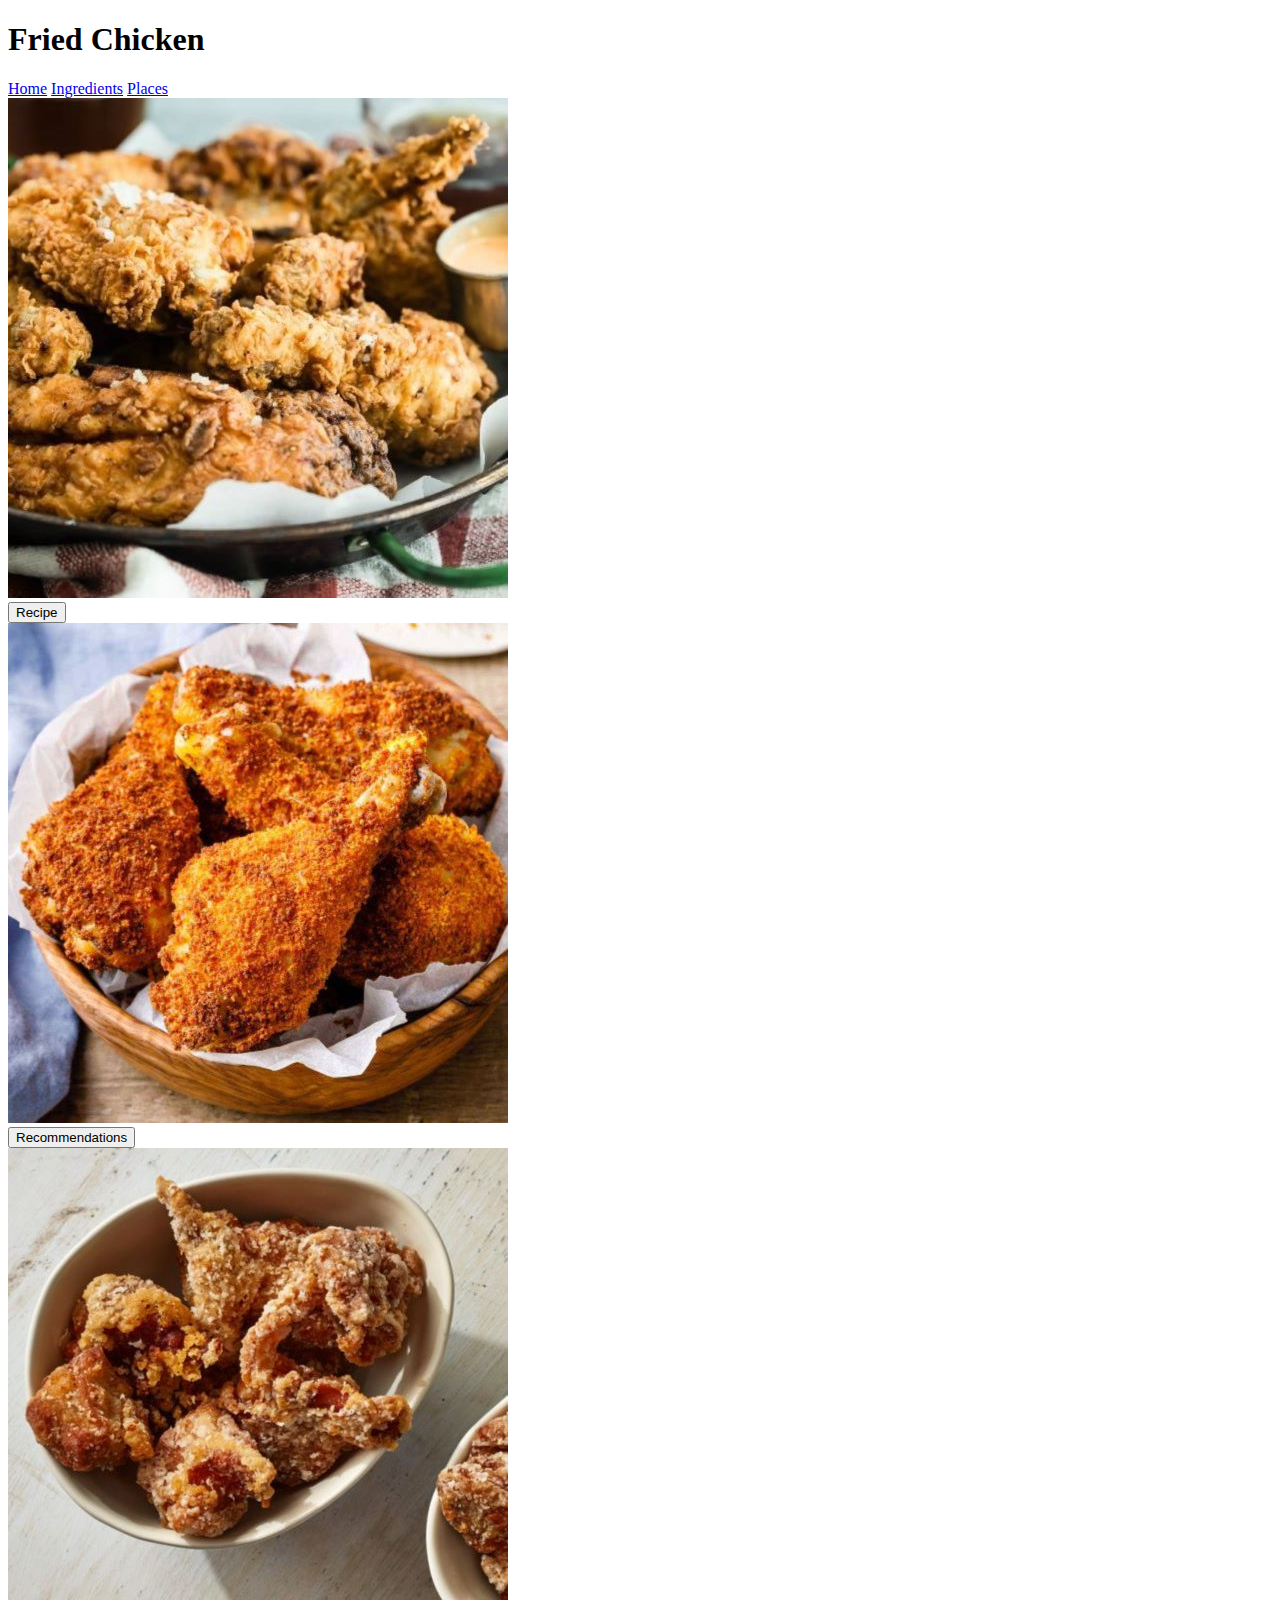
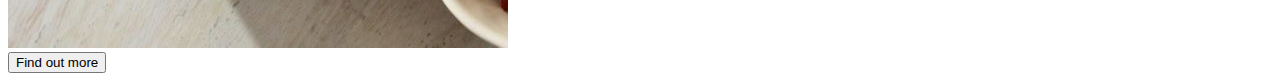
<file: index.html>
<!DOCTYPE html>
<html lang="en">
<head>
    <meta charset="UTF-8">
    <meta http-equiv="X-UA-Compatible" content="IE=edge">
    <meta name="viewport" content="width=device-width, initial-scale=1.0">
    <link rel="stylesheet" href="styles.css">
    <link href="https://cdn.jsdelivr.net/npm/bootstrap@5.1.3/dist/css/bootstrap.min.css" rel="stylesheet" integrity="sha384-1BmE4kWBq78iYhFldvKuhfTAU6auU8tT94WrHftjDbrCEXSU1oBoqyl2QvZ6jIW3" crossorigin="anonymous">
    <title>Favourite Food</title>
</head>
<body>
    <header>
        <h1 class="header text-center py-5 fw-bold display-1 text-decoration-underline">Fried Chicken</h1>
    </header>
    <nav class="bg-dark px-auto mx-auto py-5 fw-bold text-center display-4">
        <a href="index.html">Home</a>
        <a href="ingredients.html">Ingredients</a>
        <a href="places.html">Places</a>
    </nav>
    <main class="container d-flex justify-content-center py-5">
        <div class="mx-5">
            <img src="chicken-1.jpg" alt="chicken-1">
            <section class="btn mx-auto d-block">
                <button type="button" class="btn btn-primary fw-bold">Recipe</button>
            </section>
        </div>
        <div class="mx-5">
            <img src="chicken-2.jpg" alt="chicken-2">
            <section class="btn mx-auto d-block fw">
                <button type="button" class="btn btn-primary fw-bold">Recommendations</button>
            </section>
        </div>
        <div class="mx-5">
            <img src="chicken-3.jpg" alt="chicken-3">
            <section class="btn mx-auto d-block">
                <button type="button" class="btn btn-primary fw-bold">Find out more</button>
            </section>
        </div>
    </main>
</body>
</html>
</file>
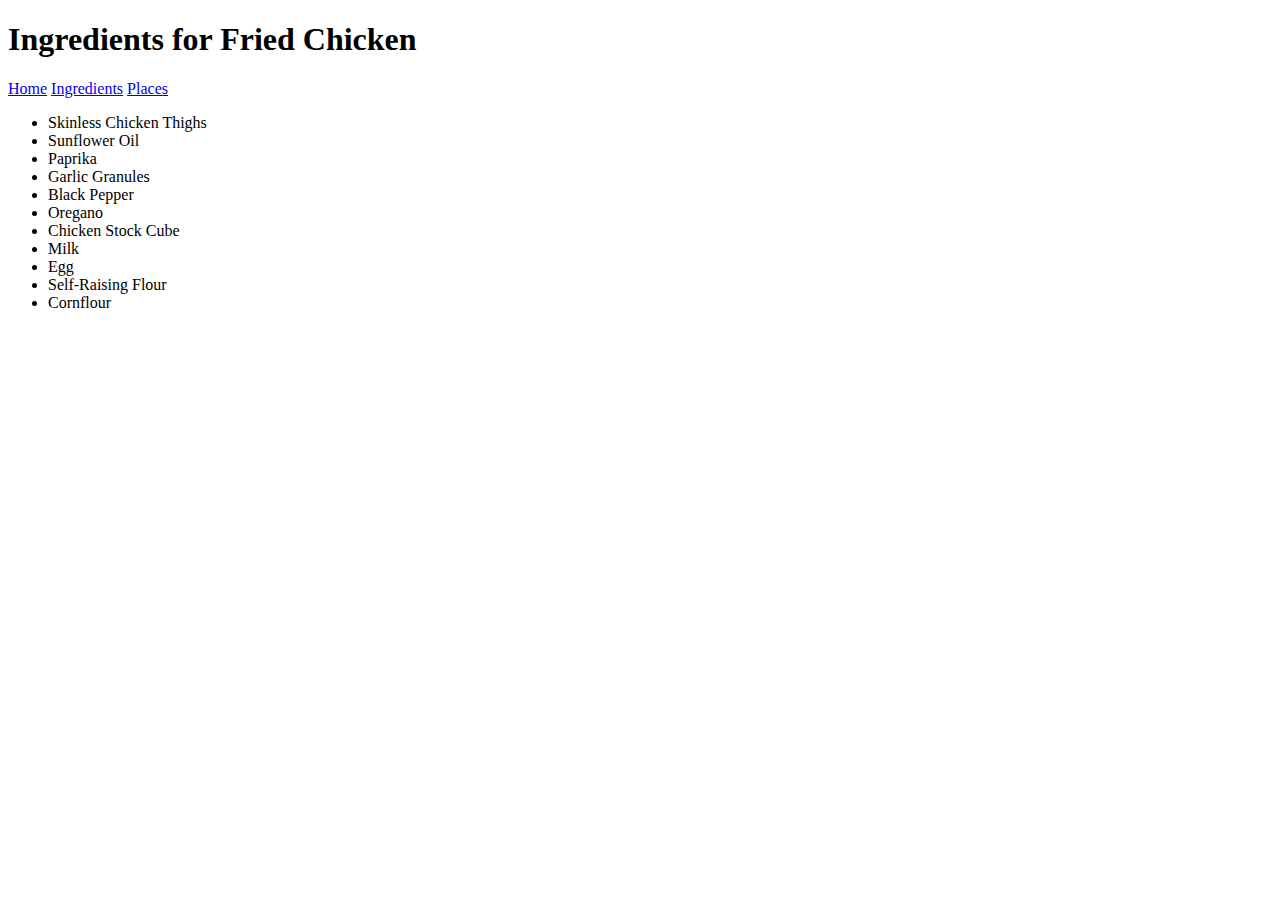
<file: ingredients.html>
<!DOCTYPE html>
<html lang="en">
<head>
    <meta charset="UTF-8">
    <meta http-equiv="X-UA-Compatible" content="IE=edge">
    <meta name="viewport" content="width=device-width, initial-scale=1.0">
    <link rel="stylesheet" href="styles.css">
    <link href="https://cdn.jsdelivr.net/npm/bootstrap@5.1.3/dist/css/bootstrap.min.css" rel="stylesheet" integrity="sha384-1BmE4kWBq78iYhFldvKuhfTAU6auU8tT94WrHftjDbrCEXSU1oBoqyl2QvZ6jIW3" crossorigin="anonymous">
    <title>Ingredients for Fried Chicken</title>
</head>
<body>
    <header>
        <h1 class="header text-center py-5 fw-bold display-1 text-decoration-underline">Ingredients for Fried Chicken</h1>
    </header>
    <nav class="bg-dark px-auto mx-auto py-5 fw-bold text-center display-4">
        <a href="index.html">Home</a>
        <a href="ingredients.html">Ingredients</a>
        <a href="places.html">Places</a>
    </nav>
    <main>
        <article> 
            <ul class="list-unstyled mx-5 lh-5 text-center text-s display-3">
                <li>Skinless Chicken Thighs</li>
                <li>Sunflower Oil</li>
                <li>Paprika</li>
                <li>Garlic Granules</li>
                <li>Black Pepper</li>
                <li>Oregano</li>
                <li>Chicken Stock Cube</li>
                <li>Milk</li>
                <li>Egg</li>
                <li>Self-Raising Flour</li>
                <li>Cornflour</li>
            </ul>
        </article>
    </main>
</body>
</html>
</file>
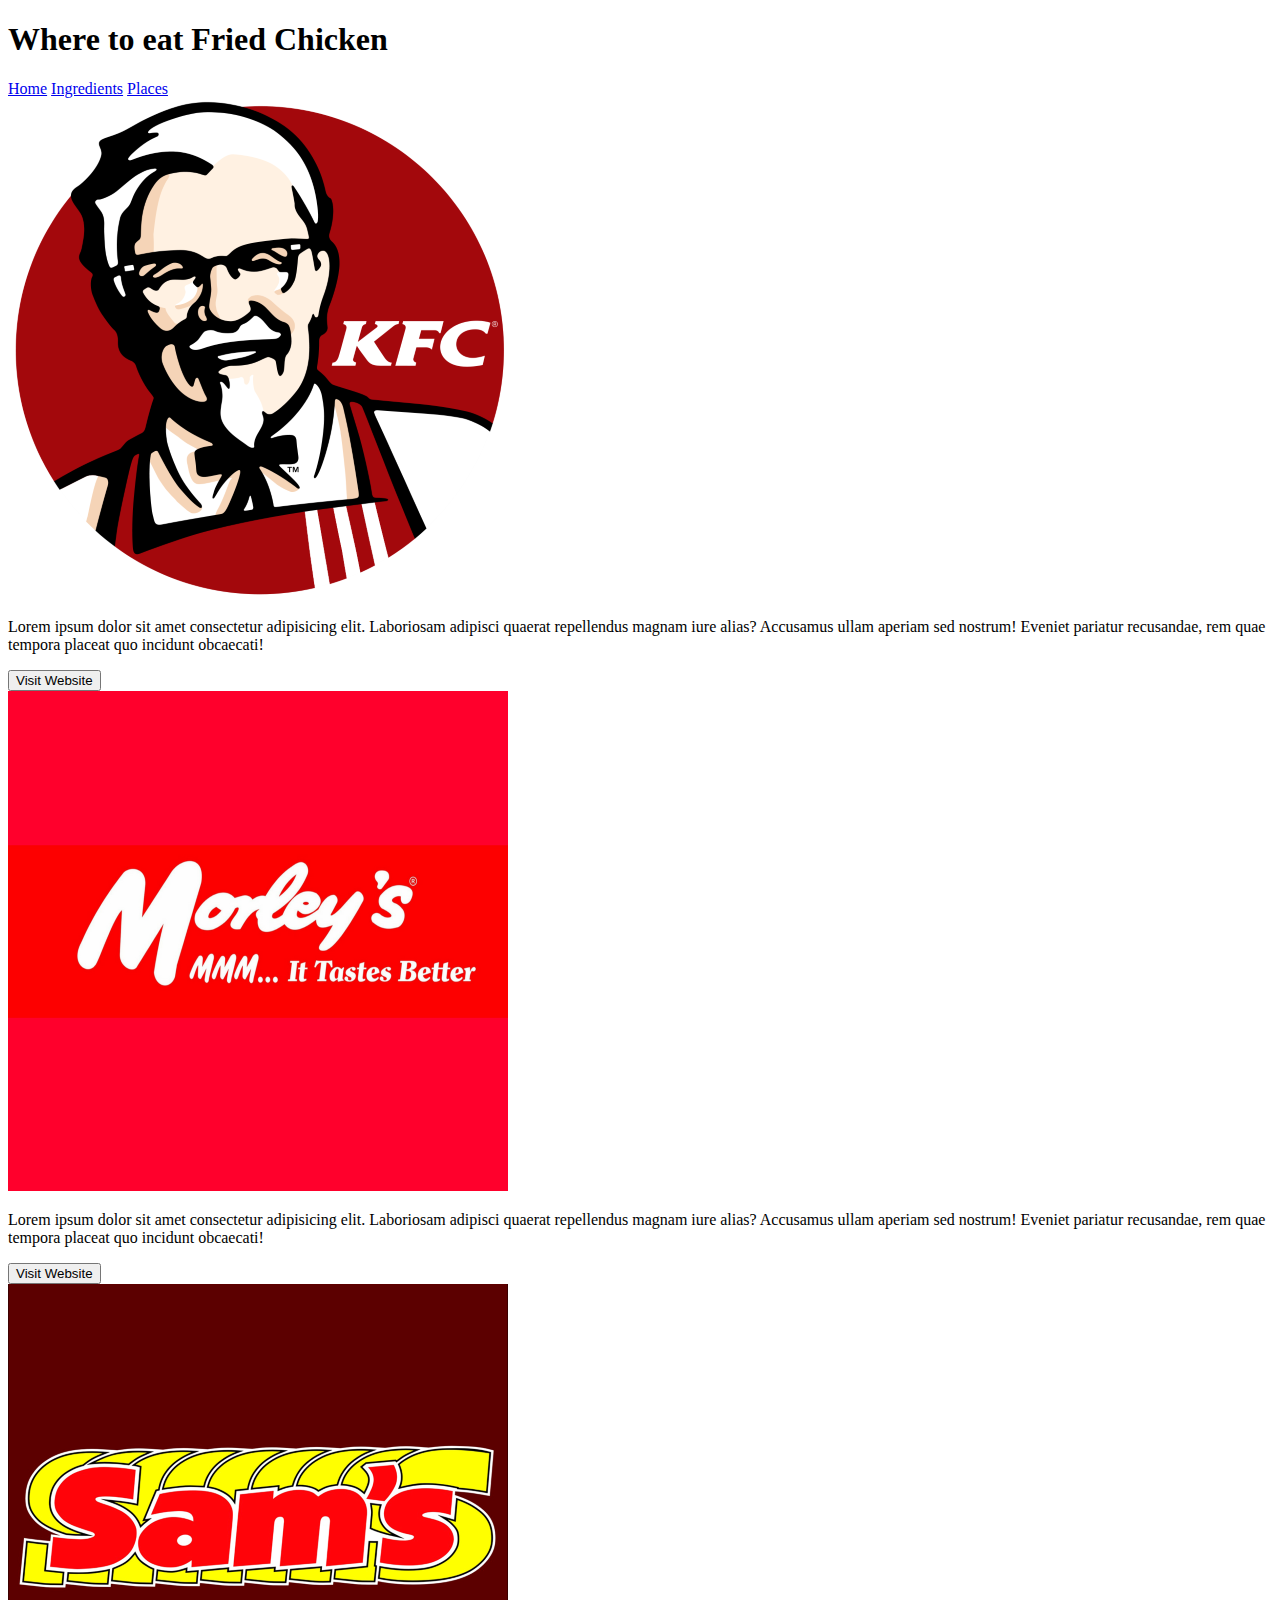
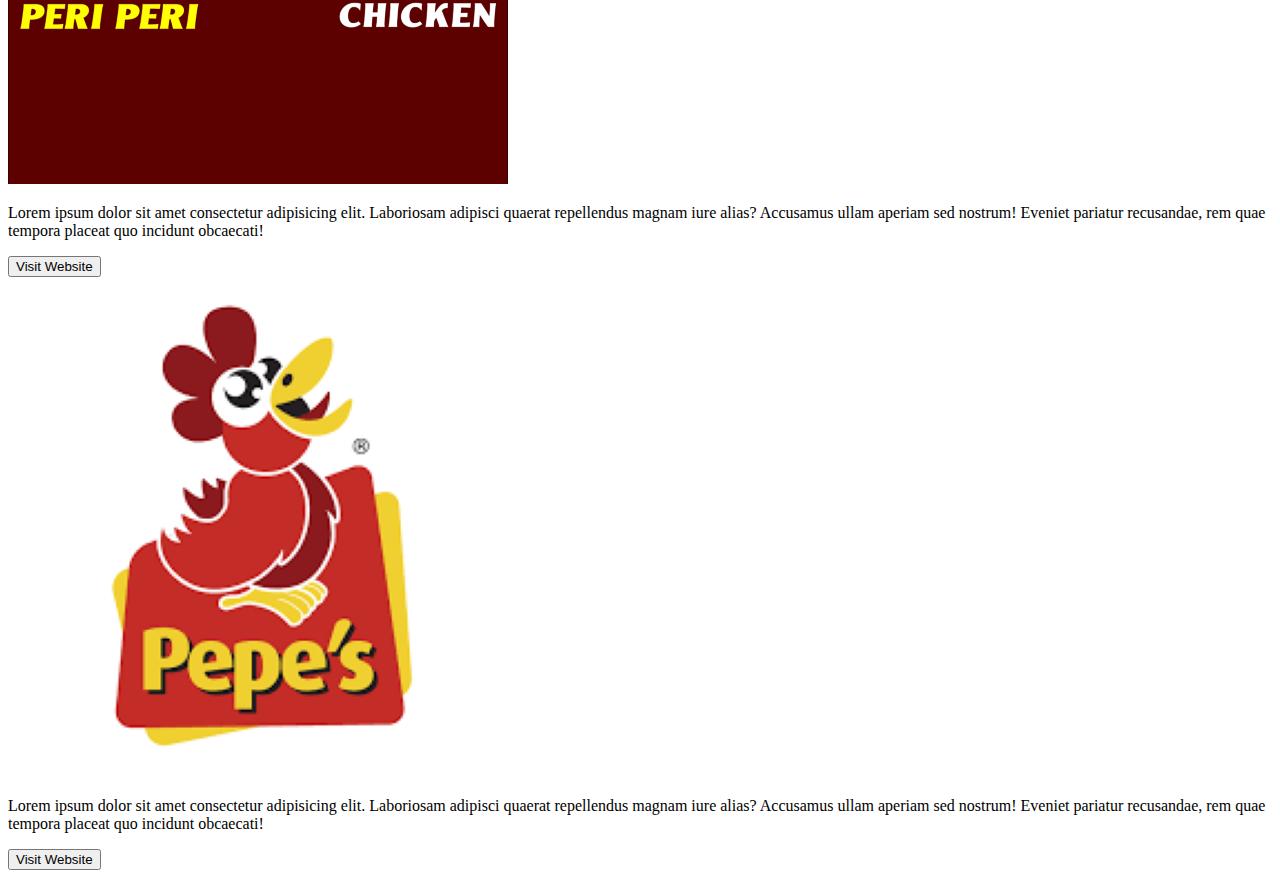
<file: places.html>
<!DOCTYPE html>
<html lang="en">
<head>
    <meta charset="UTF-8">
    <meta http-equiv="X-UA-Compatible" content="IE=edge">
    <meta name="viewport" content="width=device-width, initial-scale=1.0">
    <link rel="stylesheet" href="styles.css">
    <link href="https://cdn.jsdelivr.net/npm/bootstrap@5.1.3/dist/css/bootstrap.min.css" rel="stylesheet" integrity="sha384-1BmE4kWBq78iYhFldvKuhfTAU6auU8tT94WrHftjDbrCEXSU1oBoqyl2QvZ6jIW3" crossorigin="anonymous">
    <title>Places for Fried Chicken</title>
</head>
<body>
    <header>
        <h1 class="header text-center py-5 fw-bold display-1 text-decoration-underline">Where to eat Fried Chicken</h1>
    </header>
    <nav class="bg-dark px-auto mx-auto py-5 fw-bold text-center display-4">
        <a href="index.html">Home</a>
        <a href="ingredients.html">Ingredients</a>
        <a href="places.html">Places</a>
    </nav>
    <main class="container d-flex justify-content-center my-5 ">
        <div class="row">
            <div class="col-sm-6 py-5">
                <div class="card d-block m-5">
                    <div class="card-body">
                        <img src="kfc.png" alt="kfc">
                        <p class="my-5 text-center">Lorem ipsum dolor sit amet consectetur adipisicing elit. Laboriosam adipisci quaerat repellendus magnam iure alias? Accusamus ullam aperiam sed nostrum! Eveniet pariatur recusandae, rem quae tempora placeat quo incidunt obcaecati!</p>
                        <section class="btn d-block m-auto">
                            <button type="button" class="btn btn-primary"><Visit href="https://www.kfc.co.uk/">Visit Website</a></button>
                        </section>
                    </div>
                </div>
            </div>
            <div class="col-sm-6 my-5">
                <div class="card d-block m-5">
                    <div class="card-body d-block m-auto">
                        <img src="morleys.png" alt="morleys">
                        <p class="my-5 text-center">Lorem ipsum dolor sit amet consectetur adipisicing elit. Laboriosam adipisci quaerat repellendus magnam iure alias? Accusamus ullam aperiam sed nostrum! Eveniet pariatur recusandae, rem quae tempora placeat quo incidunt obcaecati!</p>
                        <section class="btn d-block m-auto">
                            <button type="button" class="btn btn-primary"><Visit href="https://www.kfc.co.uk/">Visit Website</a></button>
                        </section>
                    </div>
                </div>
            </div>
            <div class="col-sm-6 my-5">
                <div class="card d-block m-5">
                    <div class="card-body">
                        <img src="sams.png" alt="sams">
                        <p class="my-5 text-center">Lorem ipsum dolor sit amet consectetur adipisicing elit. Laboriosam adipisci quaerat repellendus magnam iure alias? Accusamus ullam aperiam sed nostrum! Eveniet pariatur recusandae, rem quae tempora placeat quo incidunt obcaecati!</p>
                        <section class="btn d-block m-auto">
                            <button type="button" class="btn btn-primary"><Visit href="https://www.morleyschicken.com/">Visit Website</a></button>
                        </section>
                    </div>
                </div>
            </div>
            <div class="col-sm-6 my-5">
                <div class="card d-block m-5">
                    <div class="card-body">
                        <img src="pepes.png" alt="pepes">
                        <p class="my-5 text-center">Lorem ipsum dolor sit amet consectetur adipisicing elit. Laboriosam adipisci quaerat repellendus magnam iure alias? Accusamus ullam aperiam sed nostrum! Eveniet pariatur recusandae, rem quae tempora placeat quo incidunt obcaecati!</p>
                        <section class="btn d-block m-auto">
                            <button type="button" class="btn btn-primary"><Visit href="https://www.kfc.co.uk/">Visit Website</a></button>
                        </section>
                    </div>
                </div>
            </div>
        </div>
    </main>
</body>
</html>
</file>
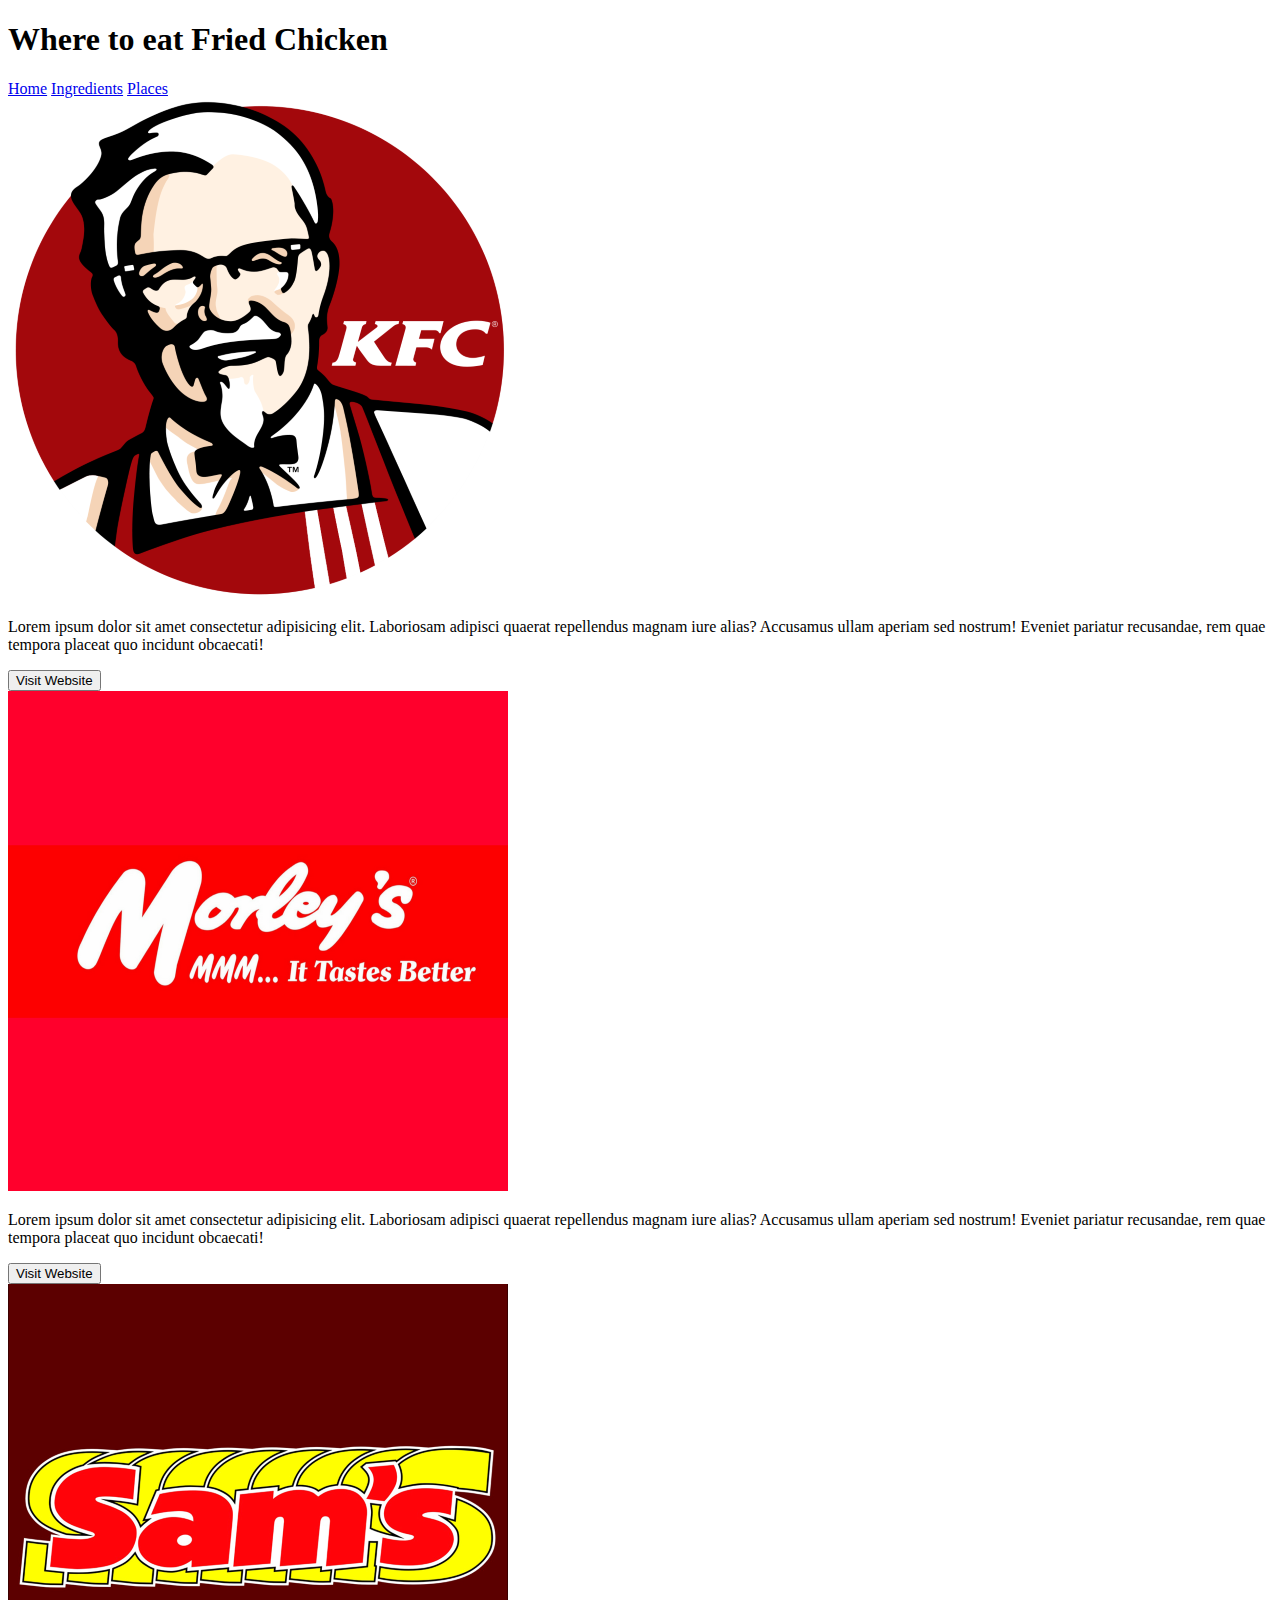
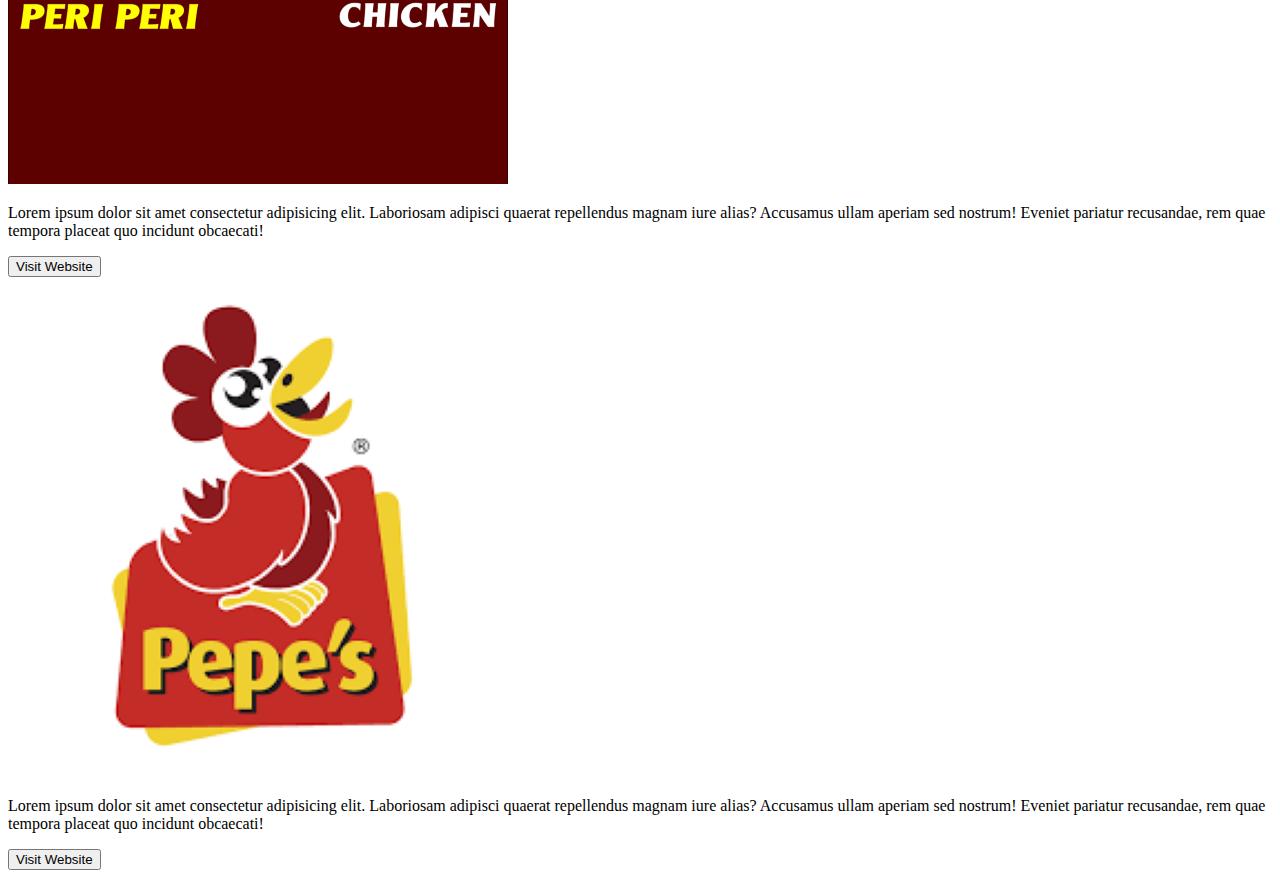
<file: places2.html>
<!DOCTYPE html>
<html lang="en">
<head>
    <meta charset="UTF-8">
    <meta http-equiv="X-UA-Compatible" content="IE=edge">
    <meta name="viewport" content="width=device-width, initial-scale=1.0">
    <link href="https://cdn.jsdelivr.net/npm/bootstrap@5.1.3/dist/css/bootstrap.min.css" rel="stylesheet" integrity="sha384-1BmE4kWBq78iYhFldvKuhfTAU6auU8tT94WrHftjDbrCEXSU1oBoqyl2QvZ6jIW3" crossorigin="anonymous">
    <title>Places for Fried Chicken</title>
</head>
<body>
    <header>
        <h1 class="header text-center my-5 fw-bold display-1 text-decoration-underline">Where to eat Fried Chicken</h1>
    </header>
    <nav class="navbar bg-dark px-5 py-4 my-5 fw-bold display-4">
        <a href="index.html">Home</a>
        <a href="ingredients.html">Ingredients</a>
        <a href="places.html">Places</a>
    </nav>
    <main class="container d-flex justify-content-center my-5 ">
        <div class="row">
            <div class="col-sm-6">
                <div class="card">
                    <div class="card-body">
                        <img src="kfc.png" alt="kfc">
                        <p>Lorem ipsum dolor sit amet consectetur adipisicing elit. Laboriosam adipisci quaerat repellendus magnam iure alias? Accusamus ullam aperiam sed nostrum! Eveniet pariatur recusandae, rem quae tempora placeat quo incidunt obcaecati!</p>
                        <section class="btn">
                            <button type="button" class="btn btn-primary"><Visit href="https://www.kfc.co.uk/">Visit Website</a></button>
                        </section>
                    </div>
                </div>
            </div>
            <div class="col-sm-6">
                <div class="card">
                    <div class="card-body">
                        <img src="morleys.png" alt="morleys">
                        <p>Lorem ipsum dolor sit amet consectetur adipisicing elit. Laboriosam adipisci quaerat repellendus magnam iure alias? Accusamus ullam aperiam sed nostrum! Eveniet pariatur recusandae, rem quae tempora placeat quo incidunt obcaecati!</p>
                        <section class="btn">
                            <button type="button" class="btn btn-primary"><Visit href="https://www.kfc.co.uk/">Visit Website</a></button>
                        </section>
                    </div>
                </div>
            </div>
            <div class="col-sm-6">
                <div class="card">
                    <div class="card-body">
                        <img src="sams.png" alt="sams">
                        <p>Lorem ipsum dolor sit amet consectetur adipisicing elit. Laboriosam adipisci quaerat repellendus magnam iure alias? Accusamus ullam aperiam sed nostrum! Eveniet pariatur recusandae, rem quae tempora placeat quo incidunt obcaecati!</p>
                        <section class="btn">
                            <button type="button" class="btn btn-primary"><Visit href="https://www.morleyschicken.com/">Visit Website</a></button>
                        </section>
                    </div>
                </div>
            </div>
            <div class="col-sm-6">
                <div class="card">
                    <div class="card-body">
                        <img src="pepes.png" alt="pepes">
                        <p>Lorem ipsum dolor sit amet consectetur adipisicing elit. Laboriosam adipisci quaerat repellendus magnam iure alias? Accusamus ullam aperiam sed nostrum! Eveniet pariatur recusandae, rem quae tempora placeat quo incidunt obcaecati!</p>
                        <section class="btn">
                            <button type="button" class="btn btn-primary"><Visit href="https://www.kfc.co.uk/">Visit Website</a></button>
                        </section>
                    </div>
                </div>
            </div>
        </div>
    </main>
</body>
</html>
</file>
<file: styles.css>
@media (max-width: 760px){
    *{
        background-color: aquamarine;
        box-sizing: border-box;
    }

    main{
        flex-wrap: wrap;
    }

    main img{
        width: 90%;
        display: block;
        margin: auto;
    }

    nav a{
        font-size: 2rem;
    }
}

@media (max-width: 500px){
    
    div[class*="card-body"] > img {
        width: 90vw;

    }
}
</file>
